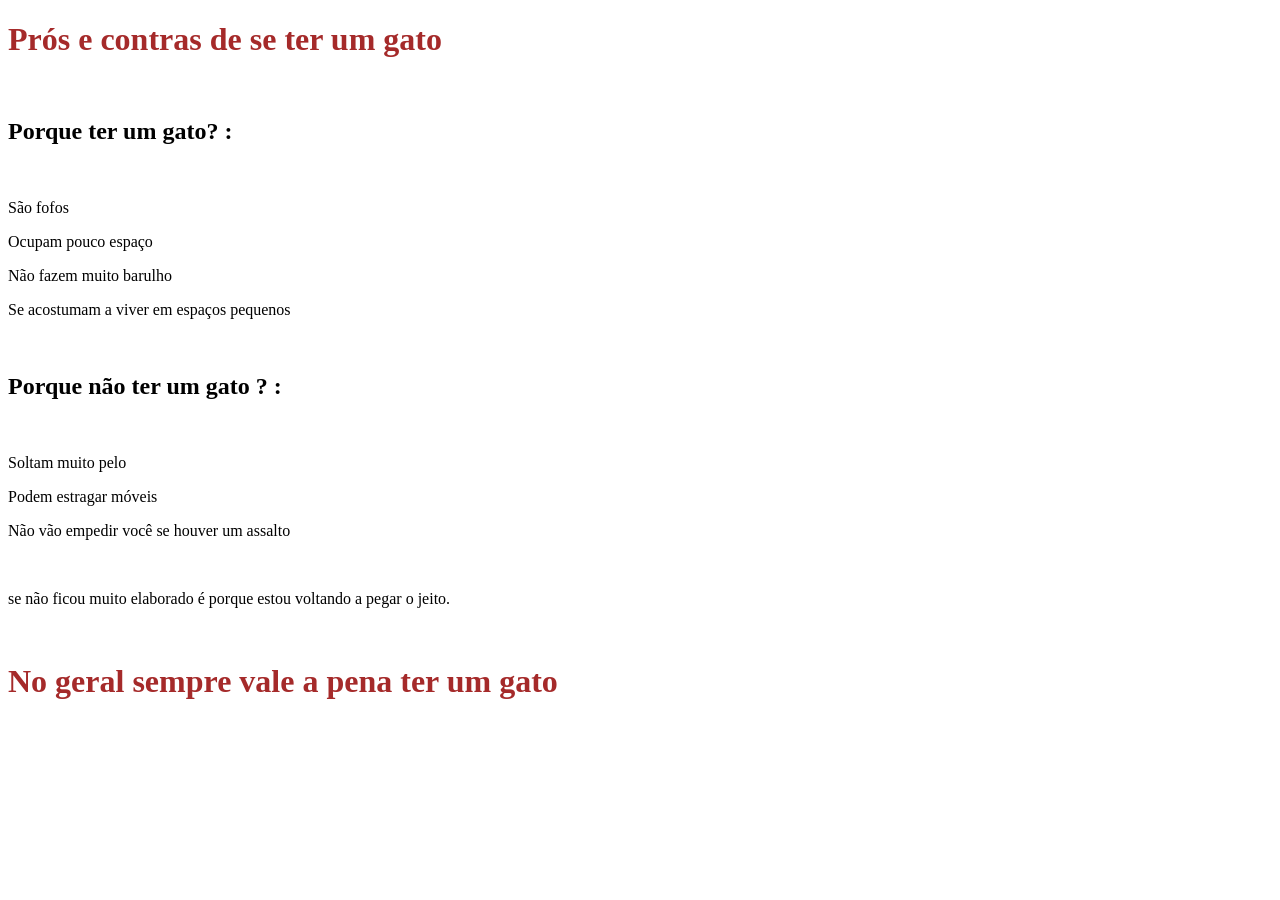
<file: index.html>
<!DOCTYPE html>
<html lang="pt-br">
<head>
    <title>Página index de teste</title>
</head>
<style>
	h1 {
		color: brown;
	}
</style>
<body>
    <h1>Prós e contras de se ter um gato</h1>
    <br>
    <h2>Porque ter um gato? :</h2>
    <br>
    <p>São fofos</p>
    <p>Ocupam pouco espaço</p>
    <p>Não fazem muito barulho</p>
	<p>Se acostumam a viver em espaços pequenos</p>
    <br>
    <h2>Porque não ter um gato ? :</h2>
    <br>
    <p>Soltam muito pelo</p>
    <p>Podem estragar móveis</p>
    <p>Não vão empedir você se houver um assalto</p>
    <br>
    <p>se não ficou muito elaborado é porque estou voltando a pegar o jeito.</p>
    <br>
    <h1>No geral sempre vale a pena ter um gato</h1>
</body>
</html>
</file>
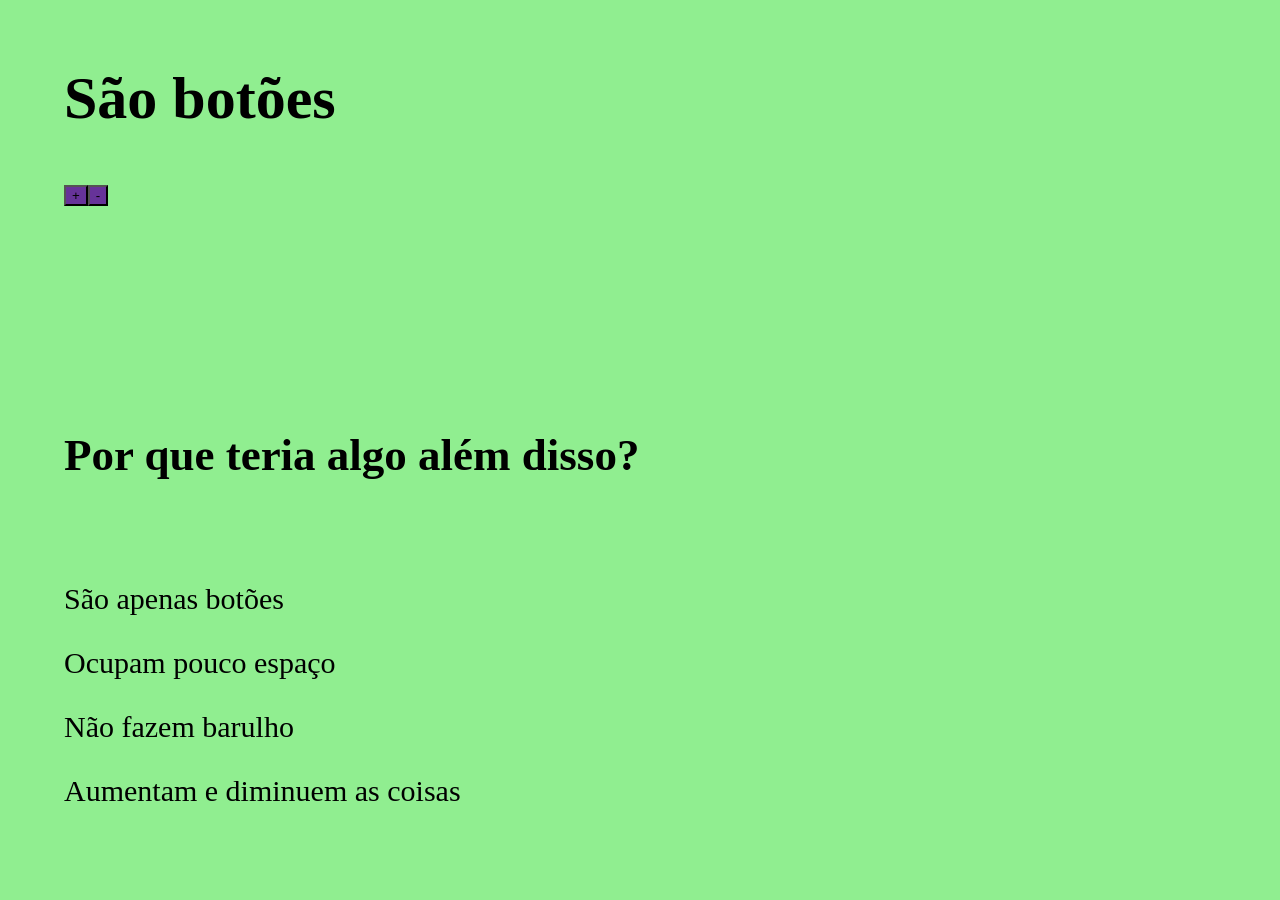
<file: alterartamanho.html>
<!DOCTYPE html>
<html lang="en">
<head>
    <meta charset="UTF-8">
    <meta http-equiv="X-UA-Compatible" content="IE=edge">
    <meta name="viewport" content="width=device-width, initial-scale=1.0">
    <title>Botões com Javascript</title>
    <link rel="stylesheet" href="botoe.css">
    
</head>
<body>

        <h1>São botões</h1>
    <br>
    <h2>Por que teria algo além disso?</h2>
    <br>
    <p>São apenas botões</p>
    <p>Ocupam pouco espaço</p>
    <p>Não fazem barulho</p>
	<p>Aumentam e diminuem as coisas</p>
    
    <script src="botoes4.js"></script>
</body>
</html>
</file>
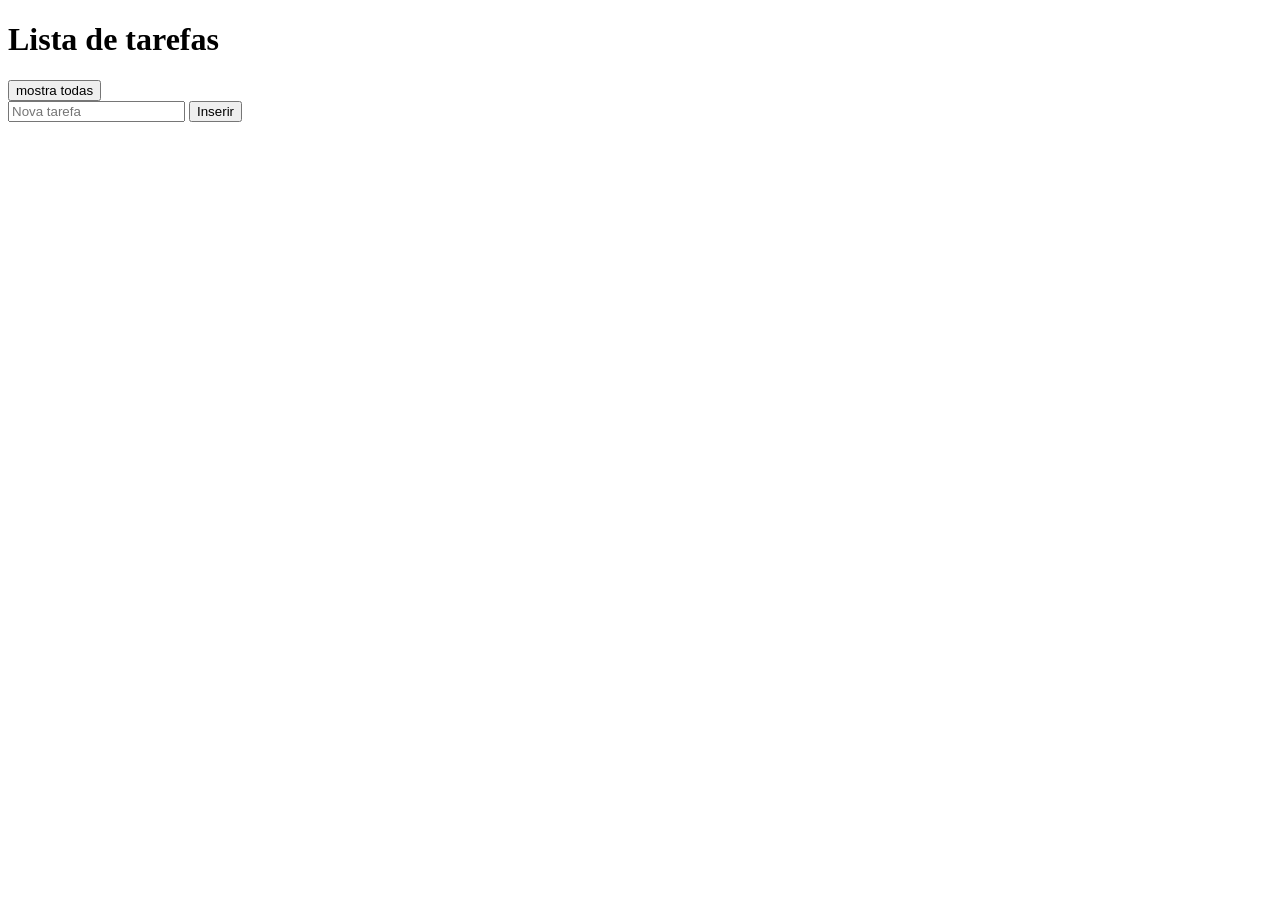
<file: altertlista.html>
<!DOCTYPE html>
<html lang="pt-br">
<head>
    <meta charset="UTF-8">
    <title>Lista de tarefas</title>
    <link rel="stylesheet" href="https://cdnjs.cloudflare.com/ajax/libs/font-awesome/4.7.0/css/font-awesome.min.css">
    <style id="estiloOculto">
        .oculto {
            display: none;
        }
    </style>
</head>
<body onload="withDB(carregaTarefas)">
    <h1>Lista de tarefas</h1>

    <button id="mostraEscondeConcluidos">mostra todas</button>
    <form action="">
        <input type="text" id="barraDigitar" name="novatarefa" placeholder="Nova tarefa">
        <input type="submit" value="Inserir">
    </form>
    <div id="lista"></div>
    
    <script type="text/javascript" src="altertlista.js"> </script>
</body>
</html>
</file>
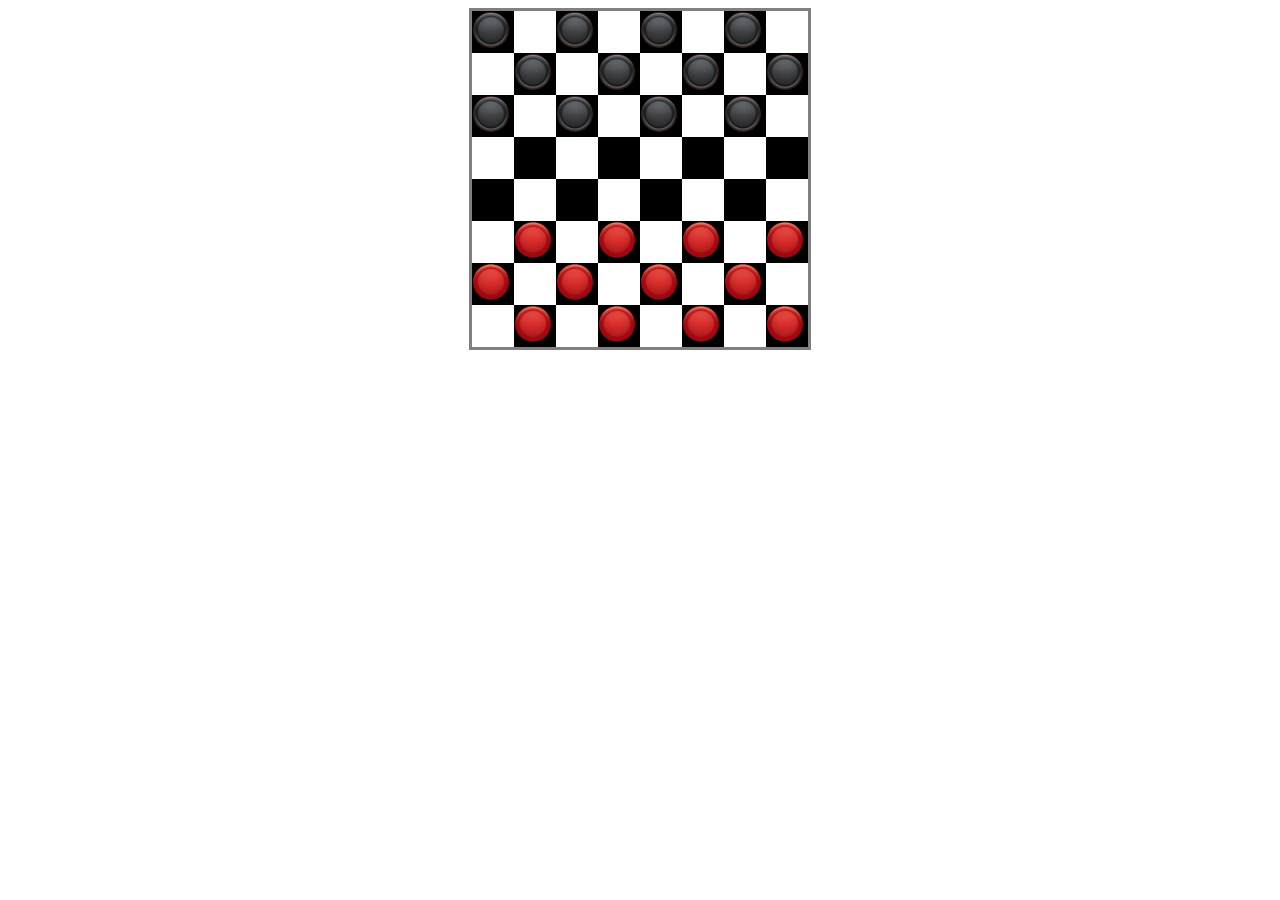
<file: damas.html>
<!DOCTYPE html>
<html lang="en">
<head>
    <meta charset="UTF-8">
    <meta http-equiv="X-UA-Compatible" content="IE=edge">
    <meta name="viewport" content="width=device-width, initial-scale=1.0">
    <title>Damas</title>
</head>
<body>
    <script src="damas.js"></script>
</body>
</html>
</file>
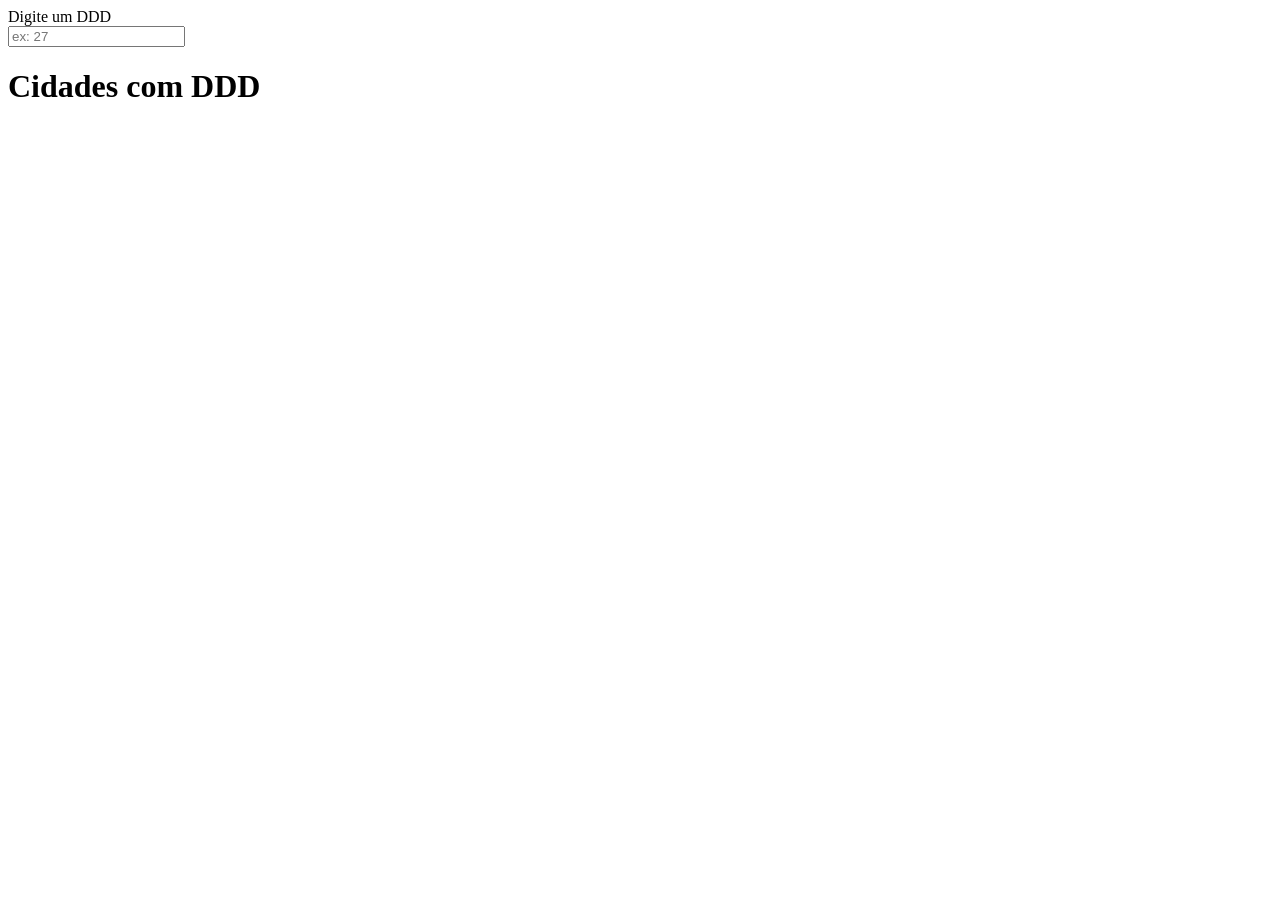
<file: DDD.html>
<!DOCTYPE html> 
  <html> 
  
  <head> 
    <meta charset="utf-8"> 
     <meta name="viewport" content="width=device-width"> 
    <title>DDDs de diferentes cidades</title> 
  </head> 
  
  <body> 
    <form action=""> 
        <label for="ddd">Digite um DDD</label><br> 
        <input type="text" id="ddd" placeholder="ex: 27" name="ddd"> 
        <h1>Cidades com DDD </h1> 
        <ul class="ul"> 

        </ul> 
    </form> 
    <script src="cdd.js"></script>
  </body> 
  
  </html>
</file>
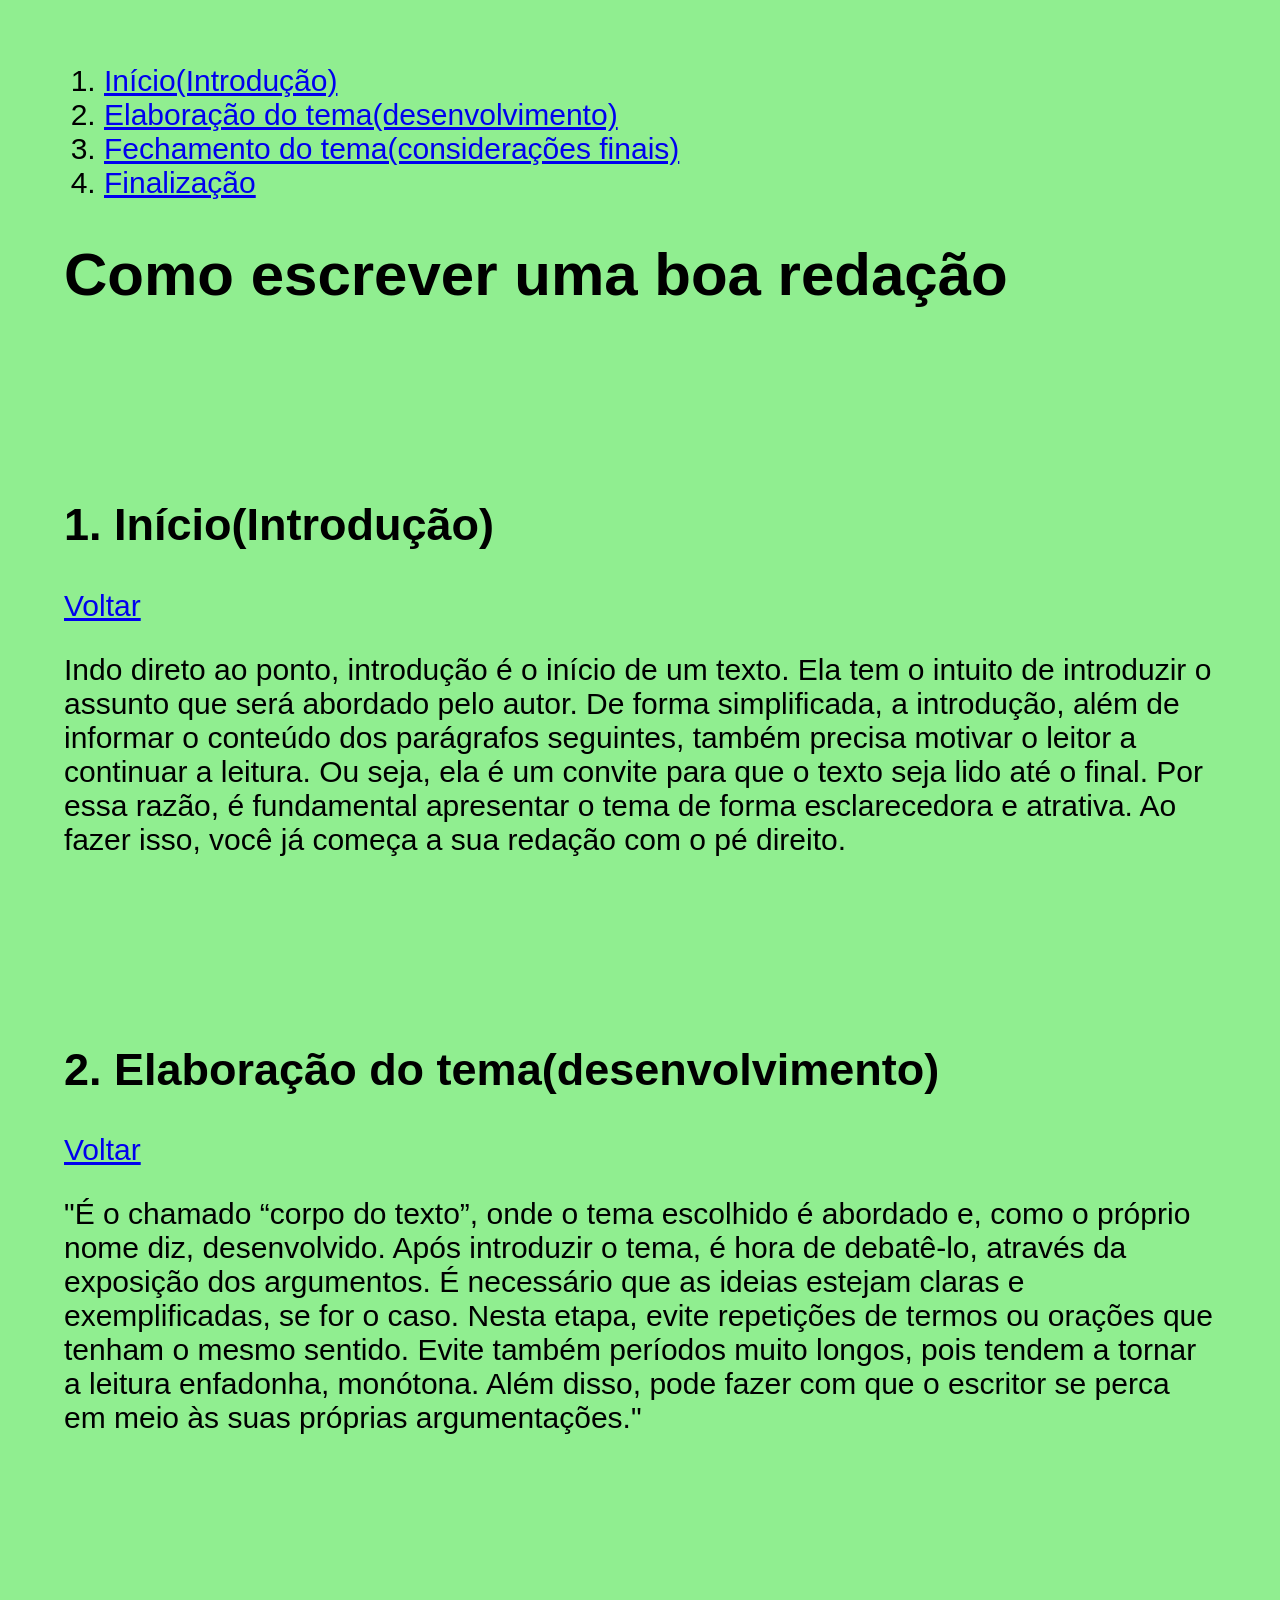
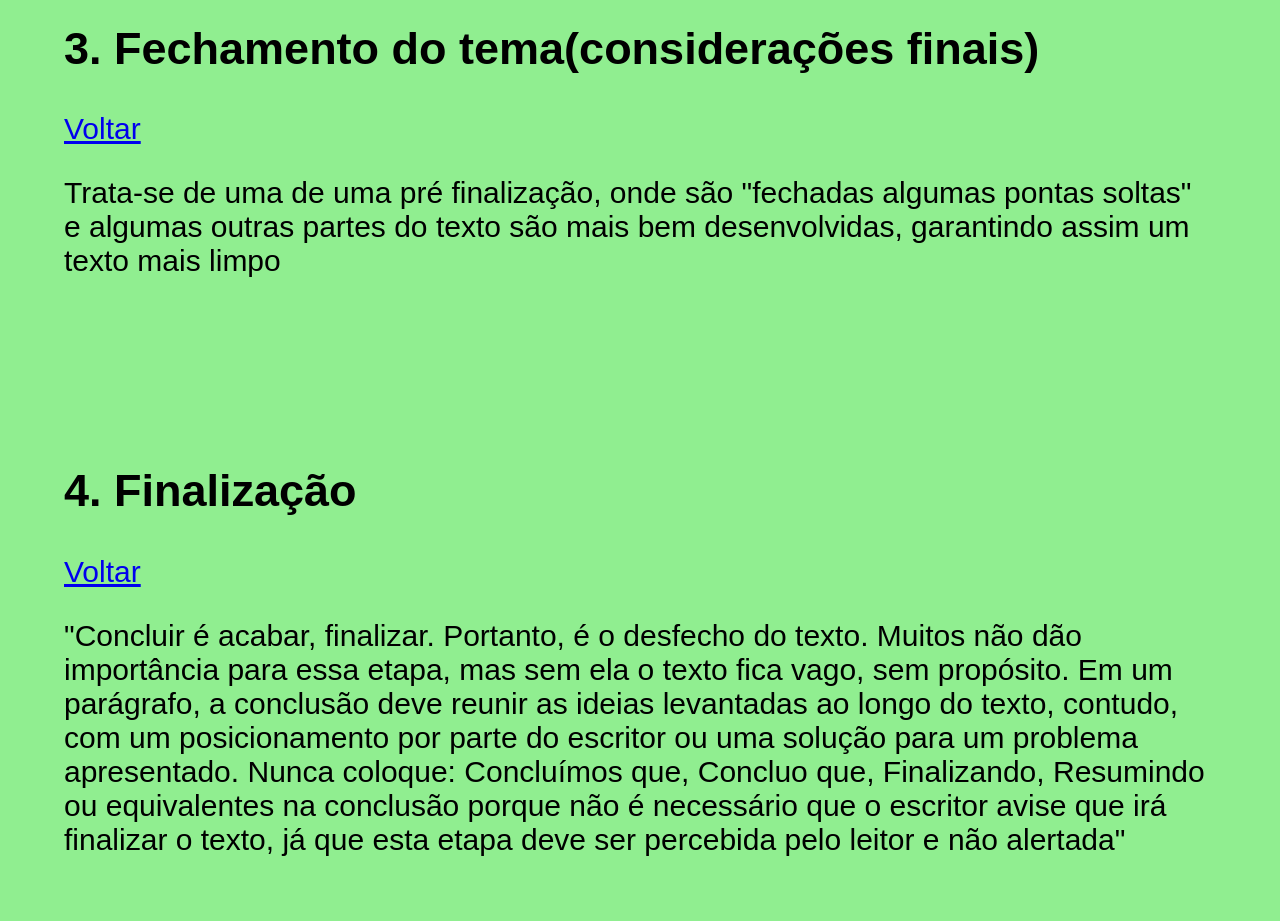
<file: java.html>
<!DOCTYPE html>
<html>
<head>
	<title id="title">Redação</title>
    <meta charset="UTF-8">
    <meta http-equiv="X-UA-Compatible" content="IE=edge">
    <meta name="viewport" content="width=device-width, initial-scale=1.0">
    <link rel="stylesheet" href="js1.css">
</head>
<body>
    <h1>Como escrever uma boa redação</h1>
    <h2>Início(Introdução)</h2>
    <p>Indo direto ao ponto, introdução é o início de um texto.

        Ela tem o intuito de introduzir o assunto que será abordado pelo autor.
        
        De forma simplificada, a introdução, além de informar o conteúdo dos parágrafos seguintes, também precisa motivar o leitor a continuar a leitura.
        
        Ou seja, ela é um convite para que o texto seja lido até o final.
        
        Por essa razão, é fundamental apresentar o tema de forma esclarecedora e atrativa.
        
        Ao fazer isso, você já começa a sua redação com o pé direito.</p>
    <h2>Elaboração do tema(desenvolvimento)</h2>
    <p>"É o chamado “corpo do texto”, onde o tema escolhido é abordado e, como o próprio nome diz, desenvolvido. Após introduzir o tema, é hora de debatê-lo, através da exposição dos argumentos.

        É necessário que as ideias estejam claras e exemplificadas, se for o caso. Nesta etapa, evite repetições de termos ou orações que tenham o mesmo sentido. Evite também períodos muito longos, pois tendem a tornar a leitura enfadonha, monótona. Além disso, pode fazer com que o escritor se perca em meio às suas próprias argumentações."
    </p>
    <h2>Fechamento do tema(considerações finais)</h2>
    <p>Trata-se de uma de uma pré finalização, onde são "fechadas algumas pontas soltas" e algumas outras partes do texto são mais bem desenvolvidas, garantindo assim um texto mais limpo  </p>
    <h2>Finalização</h2>
    <p>"Concluir é acabar, finalizar. Portanto, é o desfecho do texto. Muitos não dão importância para essa etapa, mas sem ela o texto fica vago, sem propósito.

        Em um parágrafo, a conclusão deve reunir as ideias levantadas ao longo do texto, contudo, com um posicionamento por parte do escritor ou uma solução para um problema apresentado.
        
        Nunca coloque: Concluímos que, Concluo que, Finalizando, Resumindo ou equivalentes na conclusão porque não é necessário que o escritor avise que irá finalizar o texto, já que esta etapa deve ser percebida pelo leitor e não alertada"

    </p>
    <script src="js1.js"></script>
</body>
</html>
</file>
<file: botoe.css>
button{
    background-color: rebeccapurple;

}

body{
    
    background-color: lightgreen;
    margin: 5%;
    font-size: 30px;
}

h2{
    padding-top: 150px;
}
</file>
<file: js1.css>
@import url('https://fonts.googleapis.com/css2?family=Macondo&display=swap');

body{
    font-family: sans-serif, cursive;
    background-color: lightgreen;
    margin: 5%;
    font-size: 30px;
}

h2{
    padding-top: 150px;
}
</file>
